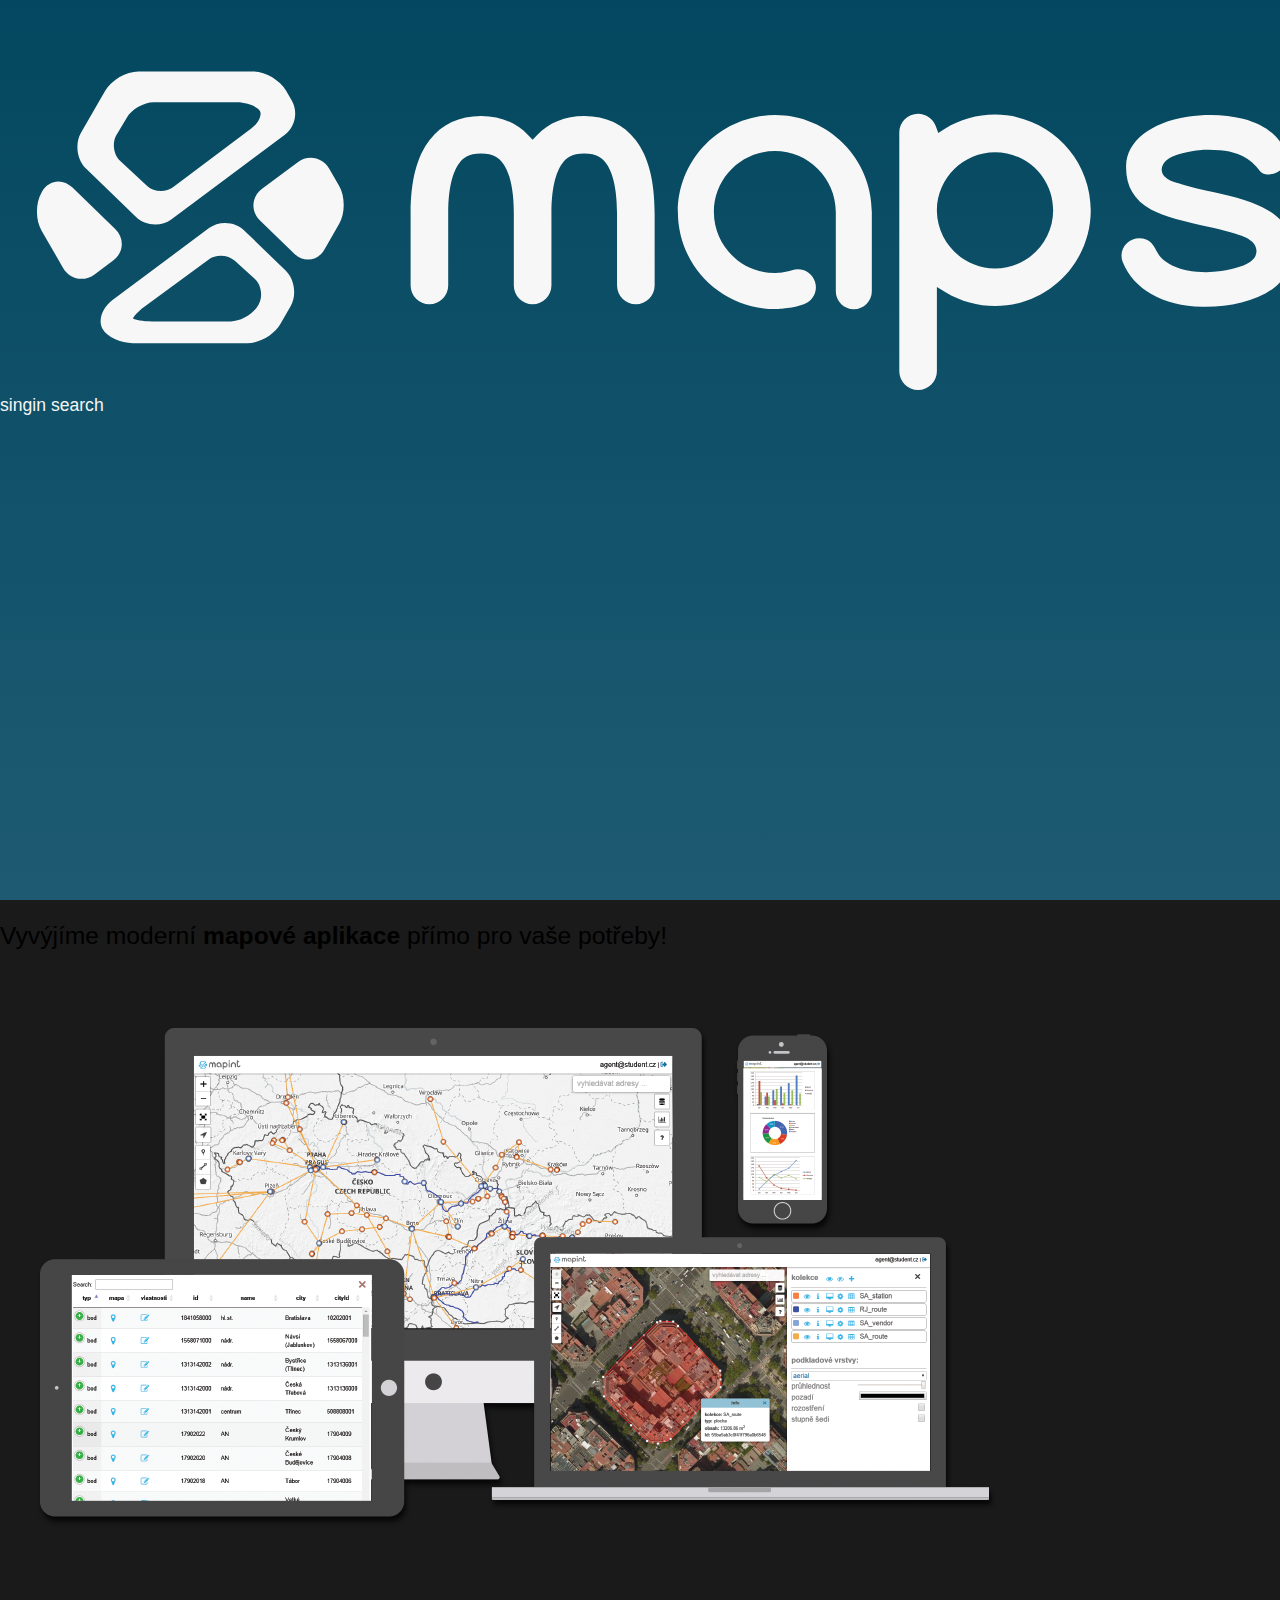
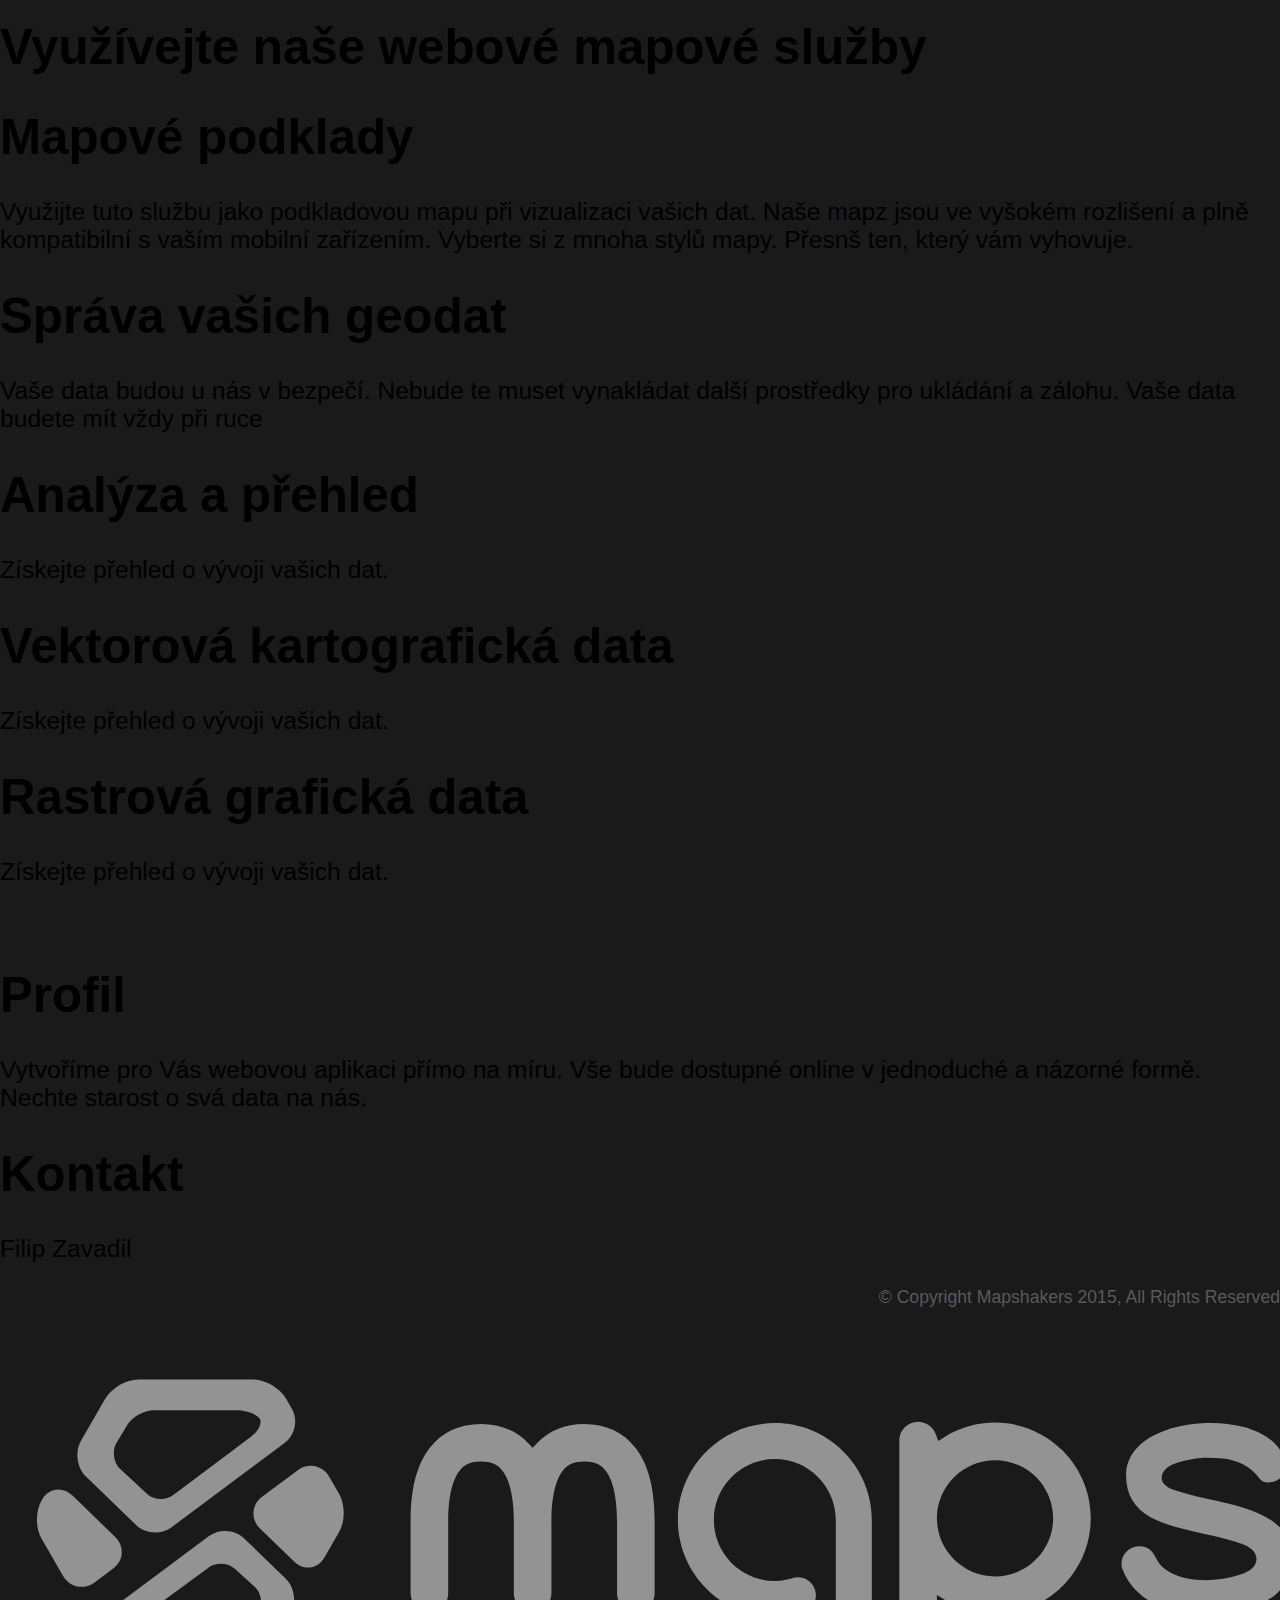
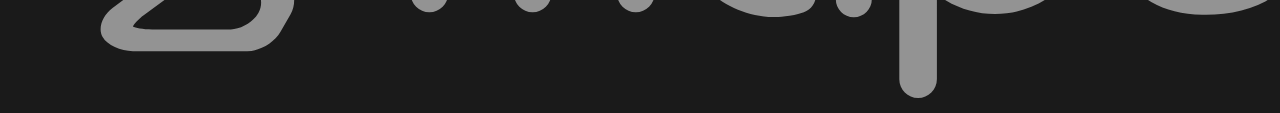
<file: indexDEMO.html>
<!DOCTYPE html>
<html lang="cs">
<head>
    <meta name="viewport" content="width=device-width, initial-scale=1.0, maximum-scale=1.0, user-scalable=no" />
    <meta charset="UTF-8">
    <meta name="description" content="We are visualisating data on map.">
    <meta name="keywords" content="map, design, GIS,data analytics, cartography,web development">
    <meta name="author" content="Filip Zavadil">
    <title>mapshakers</title>

    <link rel="apple-touch-icon" sizes="57x57" href="website/style/favicon/apple-touch-icon-57x57.png">
    <link rel="apple-touch-icon" sizes="60x60" href="website/style/favicon/apple-touch-icon-60x60.png">
    <link rel="apple-touch-icon" sizes="72x72" href="website/style/favicon/apple-touch-icon-72x72.png">
    <link rel="apple-touch-icon" sizes="76x76" href="website/style/favicon/apple-touch-icon-76x76.png">
    <link rel="apple-touch-icon" sizes="114x114" href="website/style/favicon/apple-touch-icon-114x114.png">
    <link rel="apple-touch-icon" sizes="120x120" href="website/style/favicon/apple-touch-icon-120x120.png">
    <link rel="apple-touch-icon" sizes="144x144" href="website/style/favicon/apple-touch-icon-144x144.png">
    <link rel="apple-touch-icon" sizes="152x152" href="website/style/favicon/apple-touch-icon-152x152.png">
    <link rel="apple-touch-icon" sizes="180x180" href="website/style/favicon/apple-touch-icon-180x180.png">
    <link rel="icon" type="image/png" href="website/style/favicon/favicon-32x32.png" sizes="32x32">
    <link rel="icon" type="image/png" href="website/style/favicon/android-chrome-192x192.png" sizes="192x192">
    <link rel="icon" type="image/png" href="website/style/favicon/favicon-96x96.png" sizes="96x96">
    <link rel="icon" type="image/png" href="website/style/favicon/favicon-16x16.png" sizes="16x16">
    <link rel="manifest" href="website/style/favicon/manifest.json">
    <link rel="shortcut icon" href="website/style/favicon/favicon.ico">
    <meta name="msapplication-TileColor" content="#603cba">
    <meta name="msapplication-TileImage" content="website/style/favicon/mstile-144x144.png">
    <meta name="msapplication-config" content="website/style/favicon/browserconfig.xml">
    <meta name="theme-color" content="#ffffff">

    <link rel="stylesheet" href="website/style/main.css" />
    <link href="http://fonts.googleapis.com/css?family=Noto Sans" rel="stylesheet" type="text/css">
    <script src="website/js/jquery-2.1.4.min.js"></script>

</head>
<body>
<header>
    <div class="content">
        <img class="logo-svg" alt="mapshakers logo" src="website/img/logo/mapshakers_logo_white.svg">
        <nav>

            <a href="#">singin</a>
            <a href="#">search</a>

        </nav>
    </div>
</header>

<section class="first">
    <div class="content">
        <div id="master-wrapper"> <div id="master">Vyvýjíme moderní <strong>mapové aplikace</strong> přímo pro vaše potřeby! </div> </div>
        <div id="obr"> <img src="website/img/articles/master.png"/></div>
    </div>
</section>

<section class="second">
    <h1 class="heading">Využívejte naše webové mapové služby</h1>
    <div class="content">

        <div id="cards-wrapper">
            <div class="card"><h1 class="card-heading">Mapové podklady</h1><p class="card-content">Využijte tuto službu jako podkladovou mapu při vizualizaci vašich dat. Naše mapz jsou ve vyšokém rozlišení a plně kompatibilní s vaším mobilní zařízením. Vyberte si z mnoha stylů mapy. Přesnš ten, který vám vyhovuje. </p></div>
            <div class="card"><h1 class="card-heading">Správa vašich geodat</h1><p class="card-content">Vaše data budou u nás v bezpečí. Nebude te muset vynakládat další prostředky pro ukládání a zálohu. Vaše data budete mít vždy při ruce </p></div>
            <div class="card"><h1 class="card-heading">Analýza a přehled</h1><p class="card-content"> Získejte přehled o vývoji vašich dat.</p></div>
            <div class="card"><h1 class="card-heading">Vektorová kartografická data</h1><p class="card-content"> Získejte přehled o vývoji vašich dat.</p></div>
            <div class="card"><h1 class="card-heading">Rastrová grafická data</h1><p class="card-content"> Získejte přehled o vývoji vašich dat.</p></div>
        </div>
    </div>
</section>

<section class="third">
    <div class="content">
        <article class="left">
        <h1>Profil</h1>
        <p>Vytvoříme pro Vás webovou aplikaci přímo na míru. Vše bude dostupné online v jednoduché a názorné formě. Nechte starost o svá data na nás.  </p>
            </article>
        <article class="right">
        <h1>Kontakt</h1>
        <p>Filip Zavadil </p>
            </article>
    </div>
</section>

<footer>
    <div class="content">
        <div id="copyright"> © Copyright Mapshakers 2015, All Rights Reserved  </div>
        <div id="logo"> <img alt="mapshakers logo bright" src="website/img/logo/mapshakers_logo_bright.svg"/> </div>
    </div>
</footer>

</body>
<script src="website/js/main.js"></script>
</html>
</file>
<file: website/style/main.css>
html,*{
    box-sizing: border-box;
}

body {
    margin: 0;
    padding: 0;
    font-family: "Helvetica Neue", Arial, Helvetica, sans-serif;
    font-size: 1.1em;
    background-color: #1A1A1A;
}

header {
    height: 100vh;
    background-size: cover;
    background: #1e5b72; /* Old browsers */
    background: url([data-uri]);
    background: -moz-linear-gradient(top,  #034860 0%, #1e5b72 100%);
    background: -webkit-gradient(linear, left top, left bottom, color-stop(0%,#034860), color-stop(100%,#1e5b72));
    background: -webkit-linear-gradient(top,  #034860 0%,#1e5b72 100%);
    background: -o-linear-gradient(top,  #034860 0%,#1e5b72 100%);
    background: -ms-linear-gradient(top,  #034860 0%,#1e5b72 100%);
    background: linear-gradient(to bottom,  #034860 0%,#1e5b72 100%);
    filter: progid:DXImageTransform.Microsoft.gradient( startColorstr='#034860', endColorstr='#1e5b72',GradientType=0 );
}

#header{
    padding-top: 30px;
   // background-color: bisque;
}

#menuButton{
    font-size: 30px;
    width:34px;
    height:34px;
    padding: 0;
    line-height: 10px;
    border:none;
    background: transparent;
    color: whitesmoke;
}

.cc{
    margin: 0 auto;
    max-width: 1024px;
    padding: 0 10px 0 10px;
}

#logoWrapper{
    display: inline-block;
   // background-color: coral;
}

#logoWrapper img{
    max-width: 100%;
    width: 400px;
}


#navWrapper{
    display: inline-block;
    float:right;
   // background-color: cadetblue;
    padding-top: 10px;
    padding-right: 50px;

    color: #cccccc;
    font-weight: bold;
    font-size: 1.1em;
}

#navWrapper #menuButton{
    display: none;
}

nav ul{
    padding: 0;
    margin: 0;
    list-style: none;
}

nav li {
    display: inline;
    margin-left:20px;
}

nav a{
    text-decoration: none;
    cursor: pointer;
    color: whitesmoke;
    transition: color 0.5s ease;
}


nav a:active, nav a:hover{
    color: #f4978d;
}

#carousel{
    position:relative;
    overflow: auto;
   // background-color: #f45d59;
    display: -webkit-box;
    display: -webkit-flex;
    display: -ms-flexbox;
    display: flex;
    -webkit-box-orient: vertical;
    -webkit-box-direction: normal;
    -webkit-flex-direction: column;
    -ms-flex-direction: column;
    flex-direction: column;
    -webkit-box-pack: center;
    -webkit-justify-content: center;
    -ms-flex-pack: center;
    justify-content: center;
    -webkit-box-align: center;
    -webkit-align-items: center;
    -ms-flex-align: center;
    align-items: center;
    text-align: center;
}

#carouselContent{
    position: relative;
   // height: 500px;
    //background-color: darkgray;
    margin: 0 auto;
    width: 100%;
}

.carouselText{
    display: inline-block;
    //background-color: blue;
    width: 28%;
    height: inherit;
    vertical-align: middle;
    font-weight: bold;
    font-size: 2.2em;
    text-align: left;
    color: #cccccc;
}

.carouselImage{
    display: inline-block;
    //background-color: red;
    width: 60%;
    vertical-align: middle;
}

#carouselNav{
    position: absolute;
    bottom: 5px;
    left:0;
    right:0;
    margin: 0 auto;
}


.carouselNavItem{
    display: inline-block;
    width: 20px;
    height: 20px;
    border-radius: 100%;
    background-color: #cccccc;
    opacity: 0.4;
    margin: 10px;
    transition: opacity 0.5s;
    cursor: pointer;
}
.active{
    opacity: 1;
}



section{
    font-size: 1.4em;
}

section:before {
    content: "";
    display: block;
    position: relative;
    margin: 0 auto;
    top: 0;
    left: 0;
    right: 0;
    width: 0;
    height: 0;
    border-style: solid;
    border-color: transparent;
    border-right-width: 36px;
    border-left-width: 36px;
    border-top-width: 22px;
    border-bottom-width: 0;
    transform: translateY(-1px);
}


section#s1{
    background-color: #313131;
    color: #cccccc;
    padding-bottom: 40px;
}

section#s1:before {
   // border-top-color: #3D9FCA;
    border-top-color: #1e5b72;
}

#servicesWrapper{
    text-align: center;
}

.one-third{
    display: inline-block;
    vertical-align: top;
    width: 33%;
    padding: 10px;
    overflow: auto;
}

.one-half{
    display: inline-block;
    vertical-align: top;
    padding: 10px;

}

section#sWebApp{
    background-color: #50667F;;
    color: #CCCCCC;
    padding-bottom: 40px;
}

section#sWebApp:before {
    border-top-color: #313131;
}

section#sWebApp li{
    padding: 4px;
    font-weight: bold;
}

section#sStyles{
    background-color: #9393ba;;
    color: #313131;
    padding-bottom: 40px;
}

section#sStyles:before {
    border-top-color: #50667F;
}


section#s2{
    background-color: #cccccc;;
    color: #313131;
    padding-bottom: 40px;
}

section#s2:before {
    border-top-color: #9393ba;
}
section#sOpenSource{
    background-color: #91c2d6;;
    color: #4c5466;
    padding-bottom: 40px;
}

section#sOpenSource:before {
    border-top-color: #cccccc;
}

section#s3{
    background-color: #89ADB4;;
    color: #525252;
    padding-bottom: 20px;
}

section#s3:before {
    border-top-color: #CCCCCC;
}


section#s4{
    background-color: #cccccc;;
    color: #313131;
    padding-bottom: 40px;
}

section#s4:before {
    border-top-color: #89ADB4;
}


section#s5{
    background-color: #50667F;;
    color: #CCCCCC;
    padding-bottom: 40px;
}

section#s5:before {
    border-top-color: #91C2D6;
}
section#sPinterest {
    color: #313131;
    background-color: #e0e0e0;
}

section#sPinterest:before {
    border-top-color: #50667F;
}


section#sLast{
    background-color: #313131;
    color: #cccccc;
    padding-bottom: 10px;
}

section#sLast:before{
    border-top-color: #e0e0e0;
}

.anchorButton{
    display: inline-block;
    text-decoration: none;
    padding: 8px;
    margin:10px 0 10px 0;
    background-color: #D9534F;
    border-radius: 6px;
    color: whitesmoke;
    -webkit-box-shadow: 2px 2px 15px 0px rgba(0,0,0,0.75);
    -moz-box-shadow: 2px 2px 15px 0px rgba(0,0,0,0.75);
    box-shadow: 2px 2px 15px 0px rgba(0,0,0,0.75);
}

.anchorButton:hover{
    background-color: #f45d59;
    -webkit-box-shadow: 4px 4px 20px 0px rgba(0,0,0,0.5);
    -moz-box-shadow: 4px 4px 20px 0px rgba(0,0,0,0.5);
    box-shadow: 4px 4px 20px 0px rgba(0,0,0,0.5);
}

#contact ul{
    padding: 0;
    margin: 0;
    list-style: none;
}

#contact li {
    margin-left:0;
}

#contact a{
    text-decoration: none;
    color: inherit;
}

#contact .mki-intext {
    width: 50px;
}

.value{
    font-size: 0.8em;
}

#mapStyles{
    text-align: center;
}

.mapStyleItem{
    margin:10px;
    display: inline-block;
    width: 220px;
    height: 220px;
    border-radius: 110px;
}


.greyBright{
    background: url("../carousel/styles/greyBright.jpg") no-repeat center center;
    -webkit-background-size: cover;
    -moz-background-size: cover;
    -o-background-size: cover;
    background-size: cover;
}


.default{
    background: url("../carousel/styles/default.jpg") no-repeat center center;
    -webkit-background-size: cover;
    -moz-background-size: cover;
    -o-background-size: cover;
    background-size: cover;
}

.retro{
    background: url("../carousel/styles/retro.jpg") no-repeat center center;
    -webkit-background-size: cover;
    -moz-background-size: cover;
    -o-background-size: cover;
    background-size: cover;
}

.greyBrightII{
    background: url("../carousel/styles/greyBrightII.jpg") no-repeat center center;
    -webkit-background-size: cover;
    -moz-background-size: cover;
    -o-background-size: cover;
    background-size: cover;
}
.greyDark{
    background: url("../carousel/styles/greyDark.jpg") no-repeat center center;
    -webkit-background-size: cover;
    -moz-background-size: cover;
    -o-background-size: cover;
    background-size: cover;
}
.tourism{
    background: url("../carousel/styles/tourism.jpg") no-repeat center center;
    -webkit-background-size: cover;
    -moz-background-size: cover;
    -o-background-size: cover;
    background-size: cover;
}
.night{
    background: url("../carousel/styles/night.jpg") no-repeat center center;
    -webkit-background-size: cover;
    -moz-background-size: cover;
    -o-background-size: cover;
    background-size: cover;
}

.relief{
    background: url("../carousel/styles/relief.jpg") no-repeat center center;
    -webkit-background-size: cover;
    -moz-background-size: cover;
    -o-background-size: cover;
    background-size: cover;
}
.mapsItem{
    margin:10px;
    display: inline-block;
    width: 200px;
    height: 200px;
    border-radius: 50%;
    box-shadow: 4px 4px 20px 0px rgba(0,0,0,0.5);
    background-size: 150% !important;
}

.barcelona{
    background: url("../img/maps/barcelona.jpg") no-repeat center center;
}

.lisboa{
    background: url("../img/maps/lisboa.jpg") no-repeat center center;
}


.london{
    background: url("../img/maps/london.jpg") no-repeat center center;
}

.amsterdam{
    background: url("../img/maps/amsterdam.jpg") no-repeat center center;

}

.berlin{
    background: url("../img/maps/berlin.jpg") no-repeat center center;
}

.salzburk{
    background: url("../img/maps/salzburk.jpg") no-repeat center center;
}

.cairo{
    background: url("../img/maps/cairo.jpg") no-repeat center center;
}

.tatras{
    background: url("../img/maps/tourism.jpg") no-repeat center center;

}

.south_europe{
    background: url("../img/maps/south_europe.jpg") no-repeat center center;
    background-size: 200%;
}

.sicily{
    background: url("../img/maps/sicily.jpg") no-repeat center center;

}

.prague{
    background: url("../img/maps/prague.jpg") no-repeat center center;

}


.stockholm{
    background: url("../img/maps/stockholm.jpg") no-repeat center center;

}

.great_britain{
    background: url("../img/maps/great_britain.jpg") no-repeat center center;

}
.world_2{
     background: url("../img/maps/world_retro.jpg") no-repeat;
    background-size: 110% !important;
}

.world{
    background: url("../img/maps/world.jpg") no-repeat center center;
    background-size: 120%  !important;
}

.singapore{
    background: url("../img/maps/singapore.jpg") no-repeat center center;
}


.south_america{
    background: url("../img/maps/south_america.jpg") no-repeat center center;
}

.europe{
     background: url("../img/maps/europe.jpg") no-repeat center center;
 }

.chicago{
    background: url("../img/maps/chicago.jpg") no-repeat center center;
}

.vesuv{
    background: url("../img/maps/vesuv.jpg") no-repeat center center;
}

footer{
    background-color: #1a1a1a;
    color: #595959;
    padding-bottom: 10px;
}

footer #copyright {
    text-align: right;
}



.shadowed {
    -webkit-filter: drop-shadow(4px 4px 4px rgba(0,0,0,0.75));
    filter: url(#drop-shadow);
    filter: drop-shadow(5px 5px 5px #222);
    -ms-filter: "progid:DXImageTransform.Microsoft.Dropshadow(OffX=4, OffY=4, Color='#444')";
    filter: "progid:DXImageTransform.Microsoft.Dropshadow(OffX=4, OffY=4, Color='#444')";
}
</file>
